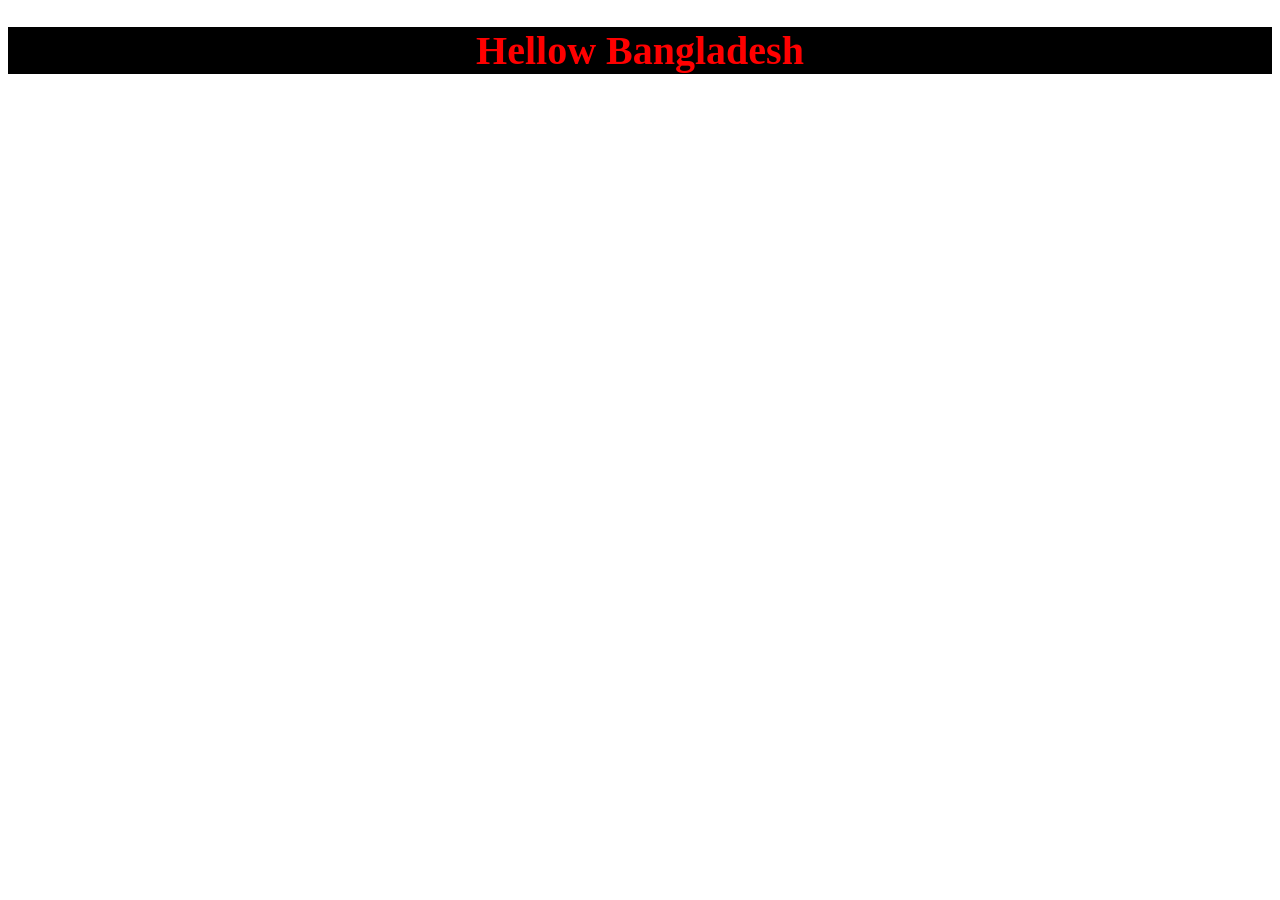
<file: css.html>
<!DOCTYPE html>
<html lang="en">
<head>
    <meta charset="UTF-8">
    <meta name="viewport" content="width=device-width, initial-scale=1.0">
    <title>CSSS </title>
    <!-- external css link css -->
     <link rel="stylesheet" href="style.css">
    
   <!-- internal css -->
    <style>
        h1{
            text-align: center;
        }
    </style>
</head>
<body>
   <!-- inline css -->
    <h1 style="color: red;">Hellow Bangladesh</h1>
</body>
</html>
</file>
<file: style.css>
h1{
    background-color: black;
    font-size: 40px;
}
</file>
